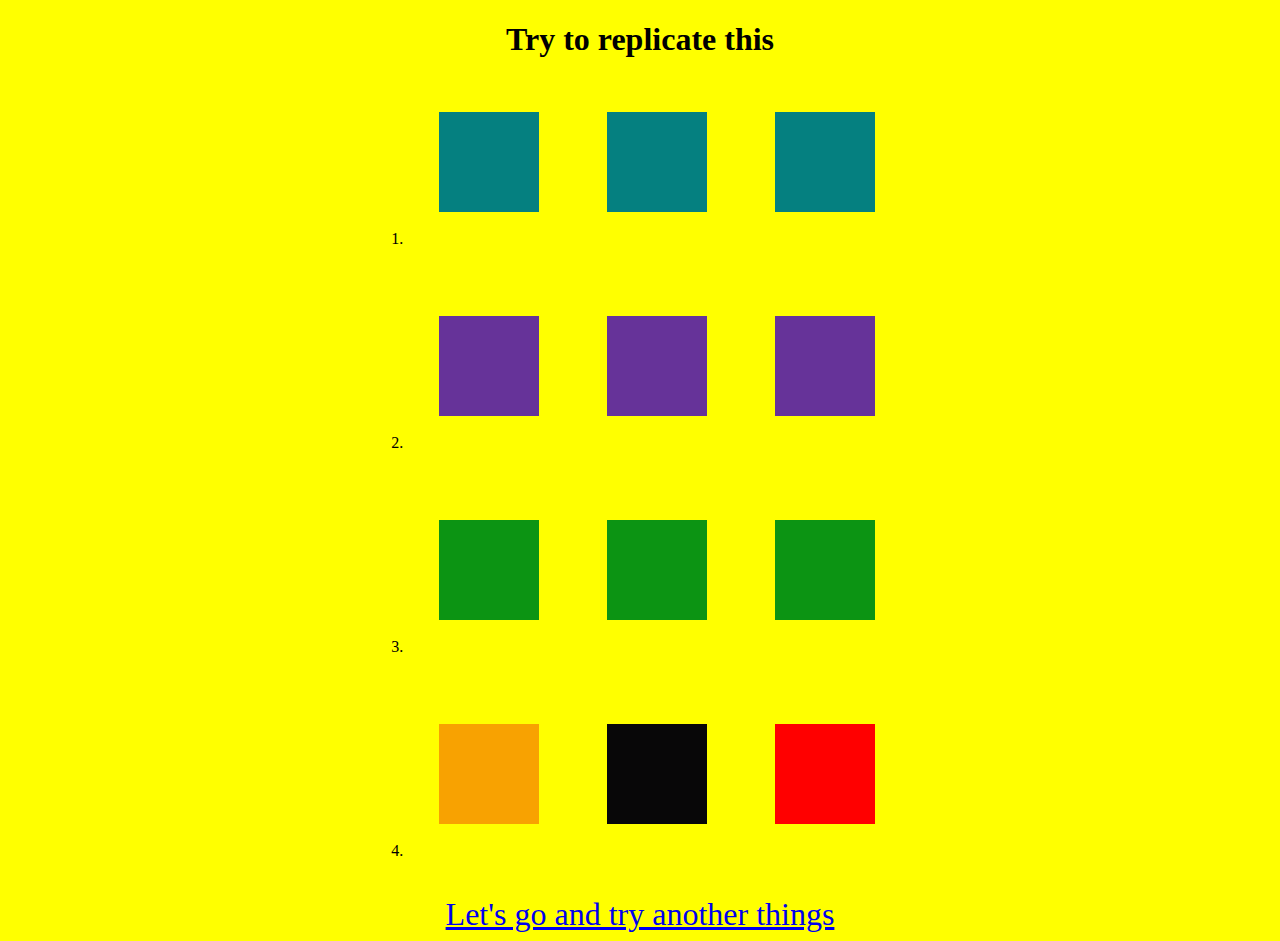
<file: index.html>
<!DOCTYPE html>
<html lang="en">
<head>
    <meta charset="UTF-8">
    <meta http-equiv="X-UA-Compatible" content="IE=edge">
    <meta name="viewport" content="width=device-width, initial-scale=1.0">
    <title>Css Assesment 5</title>
    <link rel="stylesheet" href="./index.css">
</head>
<body>
    <div class="title">
        <h1>Try to replicate this</h1>
    </div>
    
    <ol class="page-one">
        <li>
            <div class="first"></div>
            <div class="first"></div>
            <div class="first"></div>
        </li>
                <br><br>
        <li>
            <div class="second"></div>
            <div class="second"></div>
            <div class="second"></div>
        </li>
                 <br><br>
        <li>
            <div class="third"></div>
            <div class="third"></div>
            <div class="third"></div>
        </li>
                 <br><br>
        <li>
            <div class="forth"></div>
            <div class="fifth"></div>
            <div class="sixth"></div>
        </li>
    </ol>
                  <br><br>

     <div class="next-page">

          <a href="./index2.html">
               Let's go and try another things
         </a>
     </div>
</body>
</html>
</file>
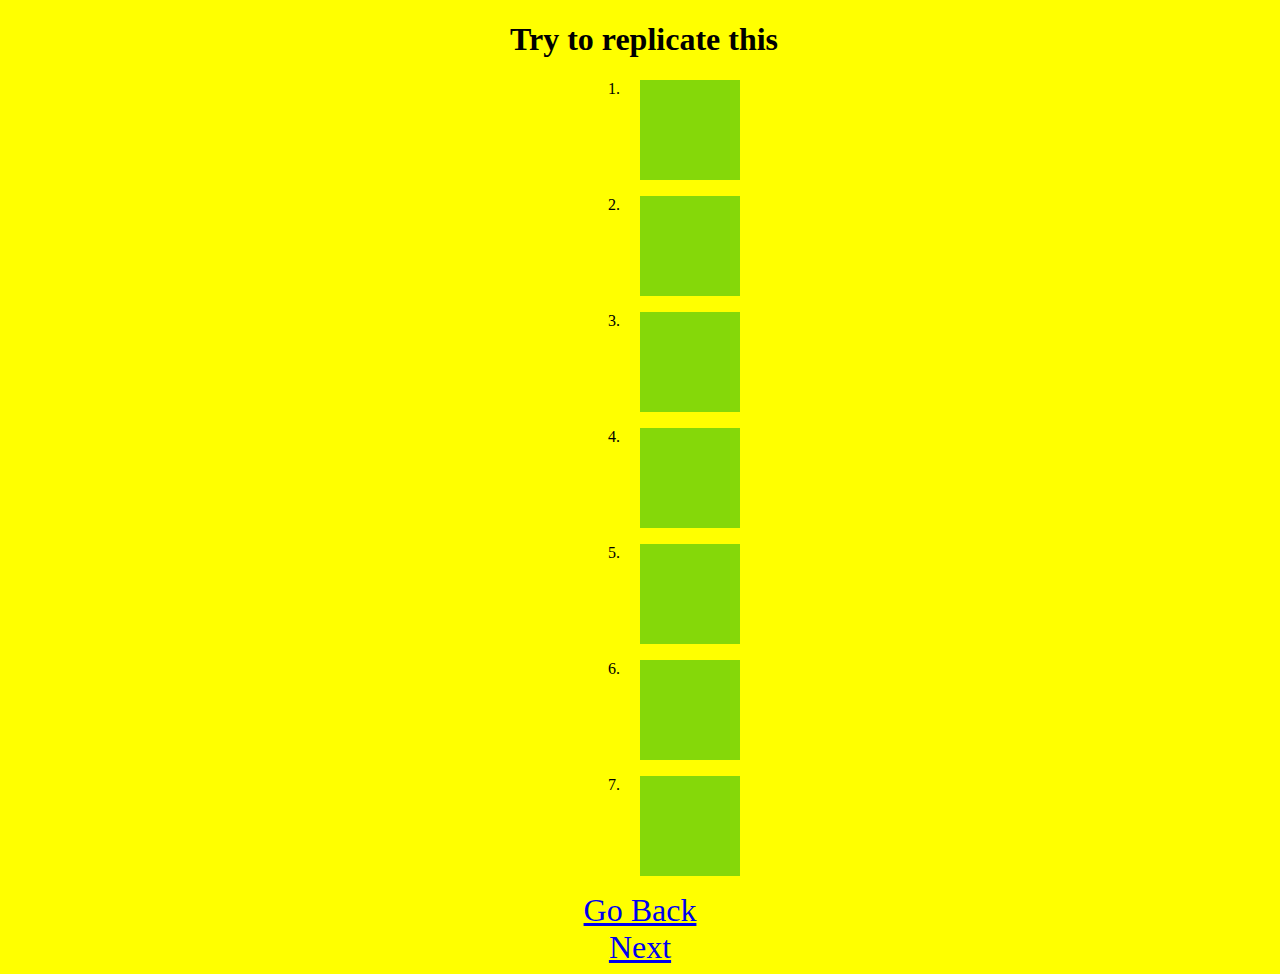
<file: index2.html>
<!DOCTYPE html>
<html lang="en">
<head>
    <meta charset="UTF-8">
    <meta http-equiv="X-UA-Compatible" content="IE=edge">
    <meta name="viewport" content="width=device-width, initial-scale=1.0">
    <title>Document</title>
    <link rel="stylesheet" href="./index.css">
</head>
<body>
    <div class="page2">
        <h1>Try to replicate this</h1>

        <ol type="1">
            <li>
                <div class="box box1"></div>
            </li>
            <li>
                <div class="box box2"></div>
            </li>
            <li>
                <div class="box box3"></div>
            </li>
            <li>
                <div class="box box4"></div>
            </li>
            <li>
                <div class="box box5"></div>
            </li>
            <li>
                <div class="box box6"></div>
            </li>
            <li>
                <div class="box box7"></div>
            </li>
        </ol>
    </div>
        <div class="content">
        <a href="./index.html">Go Back</a>
              <br>
        <a href="./index3.html">Next</a>
    </div>
</body>
</html>
</file>
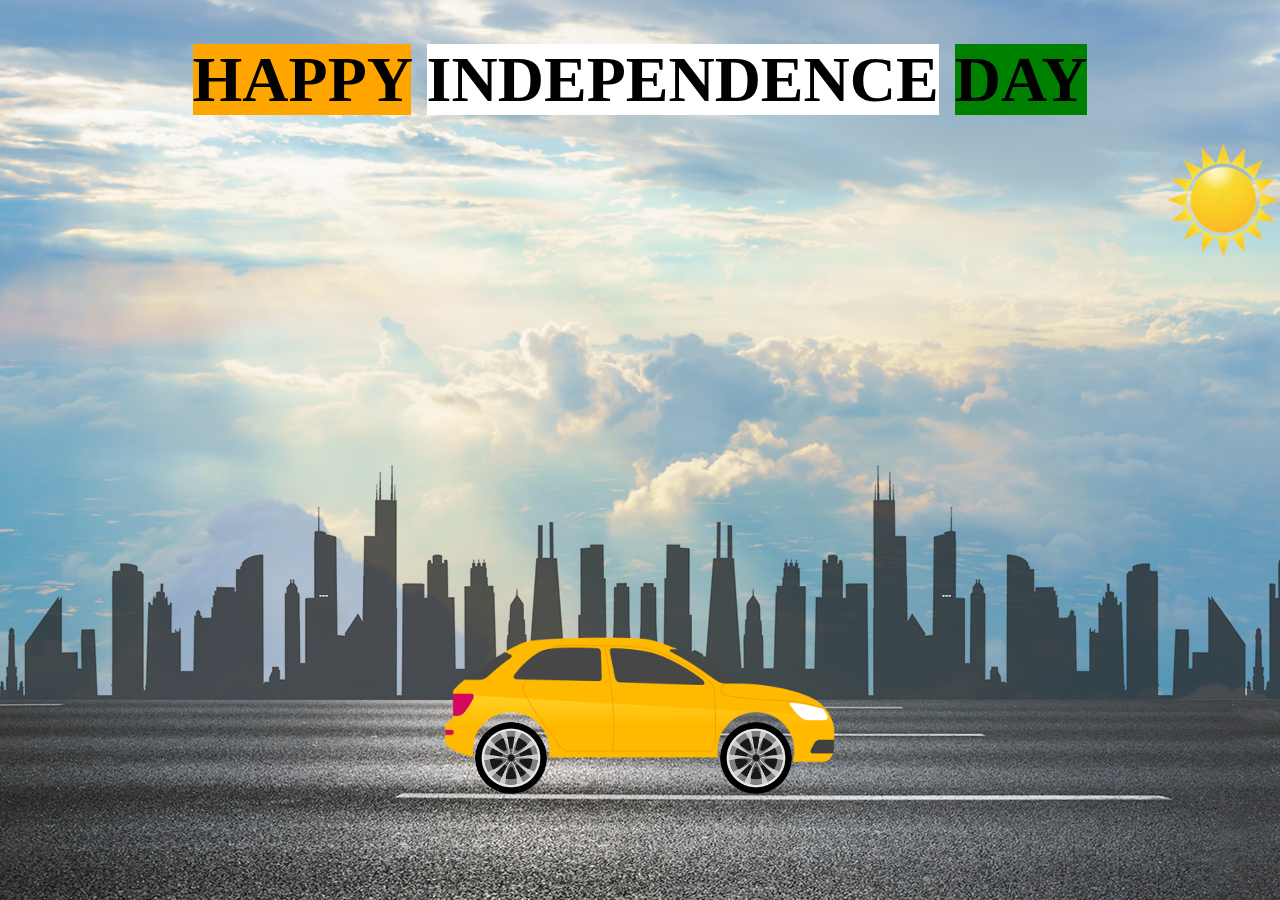
<file: index3.html>
<!DOCTYPE html>
<html lang="en">
<head>
    <meta charset="UTF-8">
    <meta http-equiv="X-UA-Compatible" content="IE=edge">
    <meta name="viewport" content="width=device-width, initial-scale=1.0">
    <title>Document</title>
    <link rel="stylesheet" href="./index2.css">
</head>
<body>
    <div class="container">
        <div>
            <h1>
              <span style="background-color: orange">HAPPY</span>
              <span style="background-color: white">INDEPENDENCE</span>
              <span style="background-color: green;">DAY</span>
            </h1>
          </div>
        <div class="highway"></div>
        <div class="city"></div>
            
        <div class="car">
            <img src="./car.png">
        </div>

        <div class="wheel">
            <img src="./wheel.png" class="back-wheel">
            <img src="./wheel.png" class="front-wheel">
        </div>
          
        <img src="./sun.png" alt="" class="sun">

    </div>
</body>
</html>
</file>
<file: index.css>
.title, .h1{
    text-align: center;
}
body{
    background-color: yellow;
}
.page-one{
    margin: auto;
    padding: auto;
    width: 40%;
}
.next-page{
    text-align: center;
    font-size: 2rem;
}
.first{
    width: 100px;
    height: 100px;
    display: inline-block;
    margin: 2rem;
    animation-iteration-count: infinite;
    background-color: rgb(5, 128, 128);
    animation-name: first-row;
    animation-duration: 4s;
}
.second{
    width: 100px;
    height: 100px;
    display: inline-block;
    margin: 2rem;
    animation-iteration-count: infinite;
    background-color: rgb(102, 51, 153);
    animation-name: second-row;
    animation-duration: 4s;
}
.third{
    width: 100px;
    height: 100px;
    display: inline-block;
    margin: 2rem;
    animation-iteration-count: infinite;
    background-color: rgb(12, 148, 19);
    animation-name: third-row;
    animation-duration: 2s;
}
.forth{
    width: 100px;
    height: 100px;
    display: inline-block;
    margin: 2rem;
    animation-iteration-count: infinite;
    background-color: rgb(248, 162, 1);
    animation-name: fifth-row;
    animation-duration: 4s;
}
.fifth{
    width: 100px;
    height: 100px;
    display: inline-block;
    margin: 2rem;
    animation-iteration-count: infinite;
    background-color: rgb(8, 7, 8);
    animation-name: fifth-row;
    animation-duration: 4s;
}
.sixth{
    width: 100px;
    height: 100px;
    display: inline-block;
    margin: 2rem;
    animation-iteration-count: infinite;
    background-color: red;
    animation-name: sixth-row;
    animation-duration: 4s;
}
@keyframes first-row{
    0%{
        transform: skewX(20deg);
    }
    50%{
        transform: skewX(-20deg);
    }
    100%{
        transform: skewX(20deg);
    }
}
@keyframes second-row{
    0%{
        transform: skewY(20deg);
    }
    50%{
        transform: skewY(-20deg);
    }
    100%{
        transform: skewY(20deg);
    }
}
@keyframes third-row{
    from{
        transform: rotate(180deg);
    }
    to{
        transform: rotate(360deg);
    }
}
@keyframes forth-row{
    0%{
        transform: rotateX(50deg);
    }
    100%{
        transform: rotateX(-50deg);
    }
}
@keyframes fifth-row{
    0%{
        transform: rotateY(60deg);
    }
    100%{
        transform: rotateY(-60deg);
    }
}
@keyframes sixth-row{
    50%{
        transform: rotate(100deg)
    }
}

.page2{
    width: 50%;
    margin: auto;
    text-align: center;
    margin-left: 20rem;
}
.content{
    text-align: center;
    font-size: 2rem;
}
.box{
    width: 100px;
    height: 100px;
    background-color: rgb(133, 216, 9);
    transition-duration: 4s;
    margin: 1rem;
}
ol{
    margin-left: 16rem;
}
.box1:hover{
    width: 300px;
}
.box2:hover{
    width: 300px;
    height: 400px;
}
.box3:hover{
    transition-duration: 1s;
    width: 300px;
}
.box4:hover{
    transition-duration: 1.5s;
    width: 300px;
}
.box5:hover{
    transition-duration: 2s;
    width: 300px;
}
.box6:hover{
    transition-duration: 2.5s;
    width: 300px;
}
.box7:hover{
    transition-duration: 3s;
    width: 300px;
}
</file>
<file: index2.css>
body{
    margin: 0;
    padding: 0;
}
.container{
    text-align: center;
    font-size: 2rem;
    height: 100vh;
    width: 100%;
    background-image: url(./sky.jpg);
    background-size: cover;
    background-position: center;
    position: relative;
    overflow-x: hidden;
}
.highway{
    height: 200px;
    width: 500%;
    display: block;
    background-image: url(./road.jpg);
    position: absolute;
    bottom: 0;
    left: 0;
    right: 0;
    z-index: 1;
    background-repeat: repeat-x;
    animation: highway 5s linear infinite;
}
@keyframes highway{
    100%{
        transform: translateX(-3400px);
    }
}
.city{
    height: 250px;
    width: 500%;
    background-image: url(./city.png);
    position: absolute;
    bottom: 200px;
    display: block;
    left: 0;
    right: 0;
    z-index: 1;
    background-repeat: repeat-x;
    animation: city 20s linear infinite;
}
@keyframes city{
    100%{
        transform: translateX(-1400px);
    }
}
.car{
    width: 400px;
    left: 50%;
    bottom: 100px;
    transform: translateX(-50%);
    position: absolute;
    z-index: 2;
}
.car img{
    width: 100%;
    animation: car 1s linear infinite;
}
@keyframes car{
    100%{
        transform: translateY(-1px);
    }
    50%{
        transform: translateY(1px);
    }
    0%{
        transform: translateY(-1px);
    }
}
.wheel{
    left: 50%;
    bottom: 178px;
    transform: translateX(-50%);
    position: absolute;
    z-index: 2;
}
.wheel img{
    width: 72px;
    height: 72px;
    animation: wheel 1s linear infinite;

}
.back-wheel{
    left: -165px;
    position: absolute;
}
.front-wheel{
    left: 80px;
    position: absolute;
}
@keyframes wheel{
    100%{
        transform: rotate(720deg);
    }
}
.sun{
    height: 7rem;
    position: absolute;
    right: 0px;
    top: 9rem;
    animation-name: movement;
    animation-duration: 120s;
    animation-timing-function: linear;
    animation-iteration-count: infinite;
}
@keyframes movement{
    from{
        transform: translateX(0px);
    }
    to{
        transform: translateX(-4000px);
    }
}
</file>
